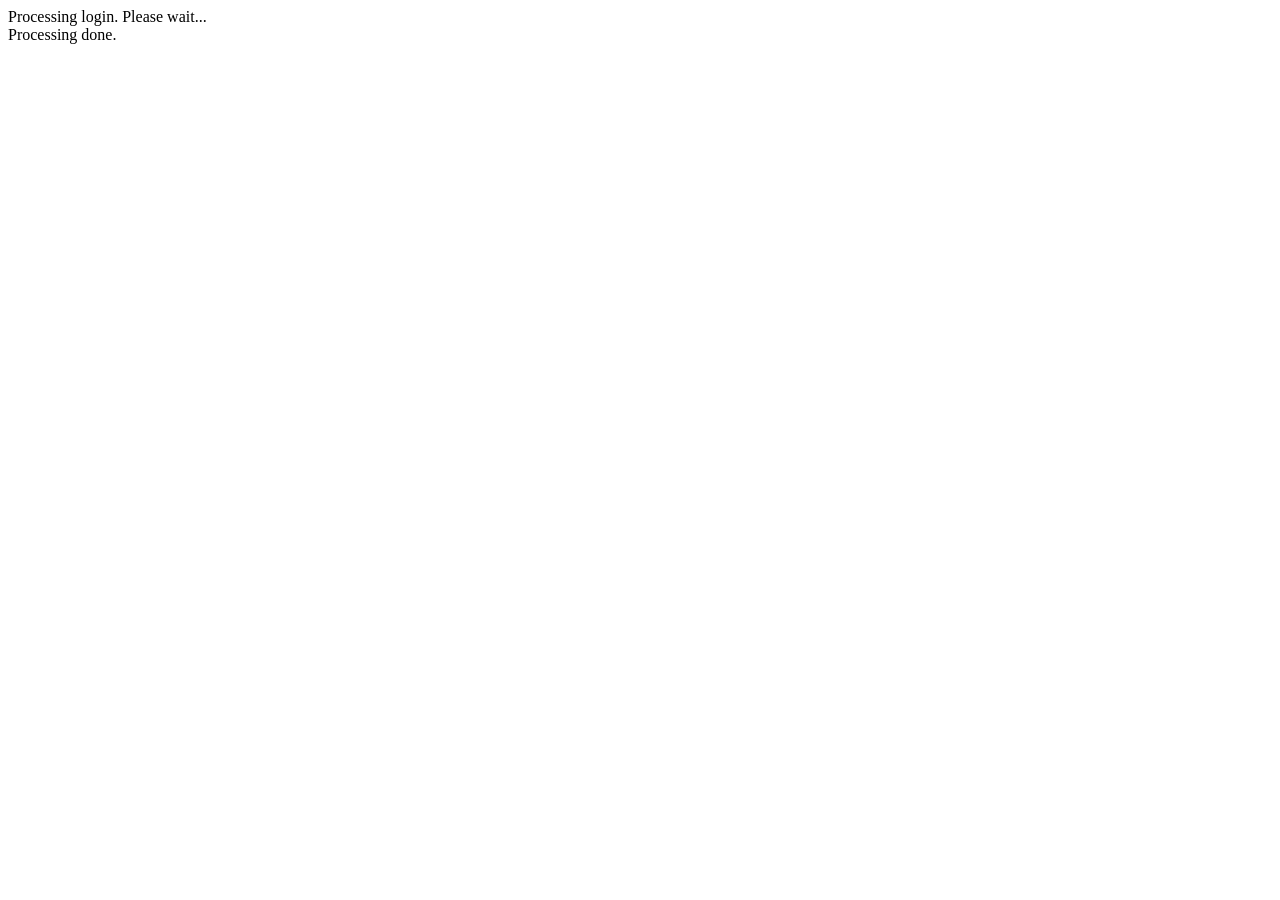
<file: swcalculator-server/target/swcalculator-server/process-client-login.html>
<html>
<header>
</header>
<body>
<div><font size="3">Processing login. Please wait...</font></div>
<script>
if(opener != null) {
	opener.location.reload();
}
close();
</script>
<div><font size="3">Processing done.</font></div>
</body>
</html>
</file>
